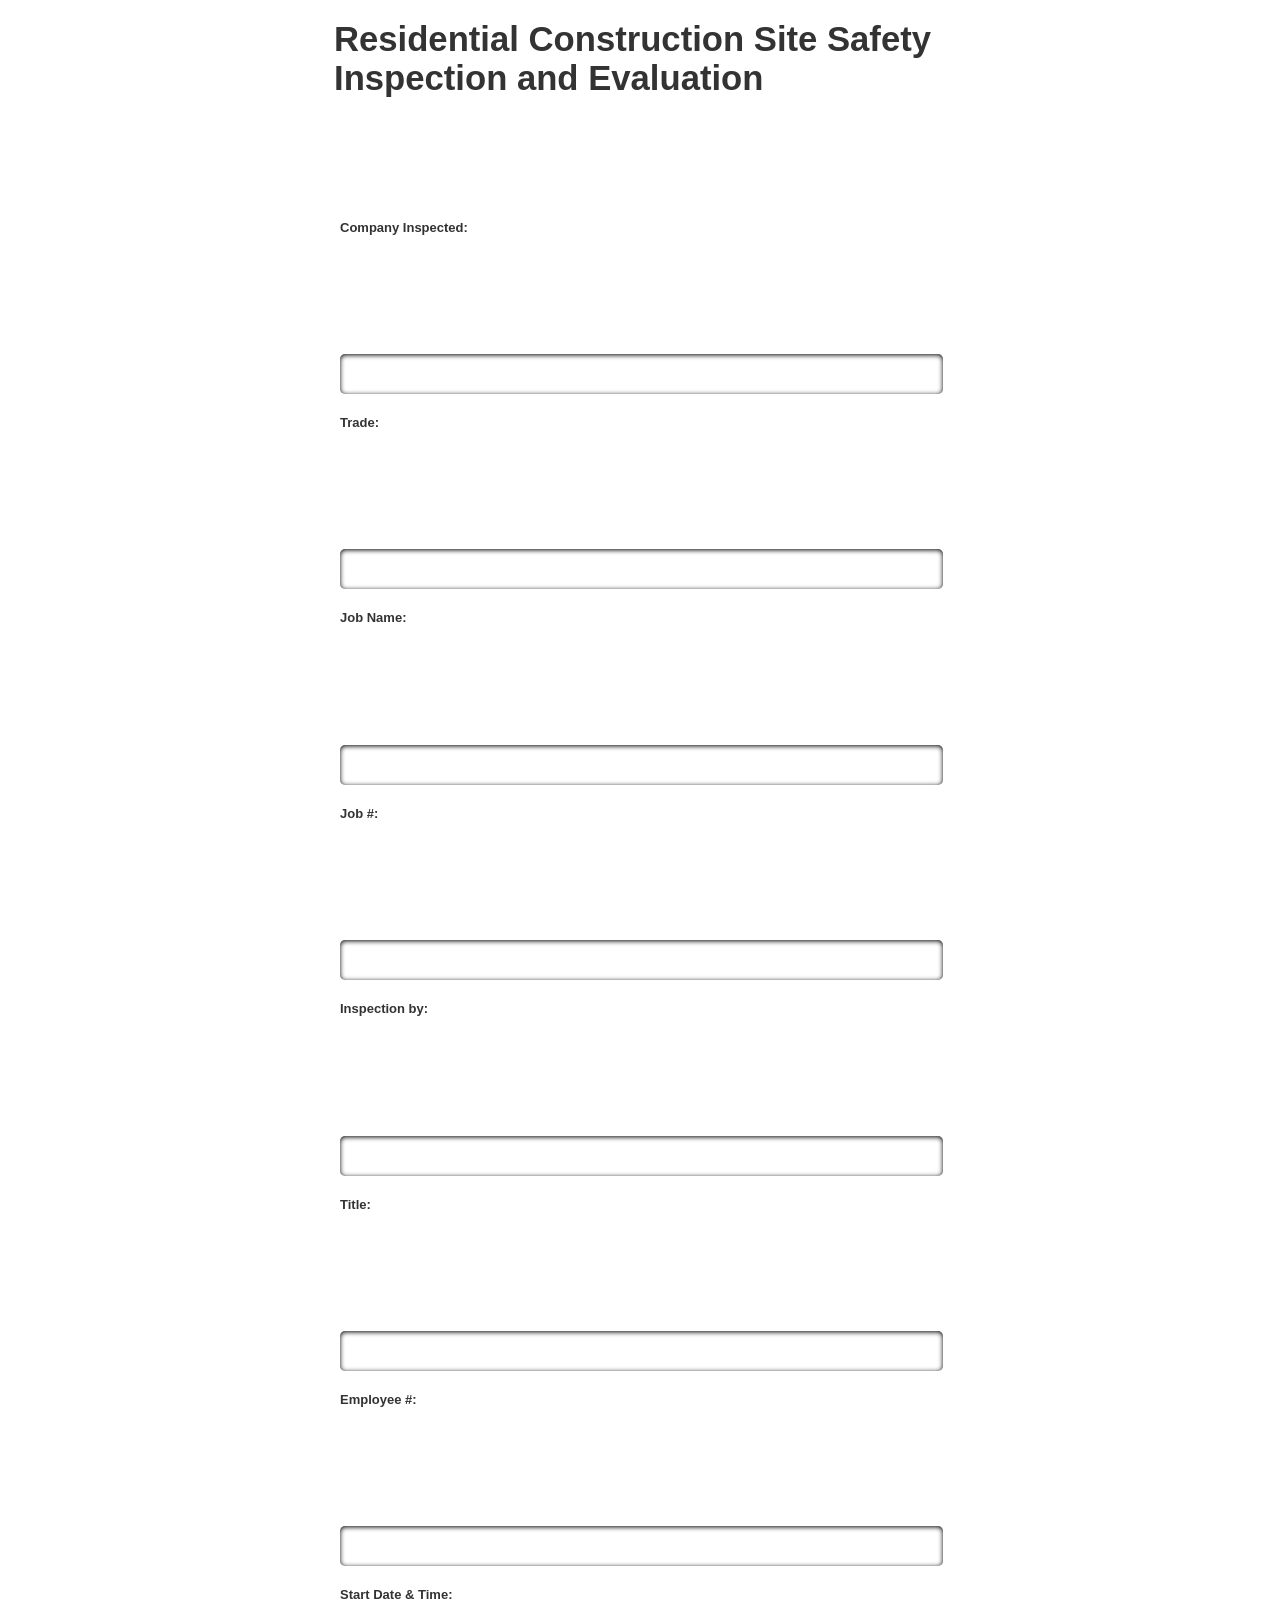
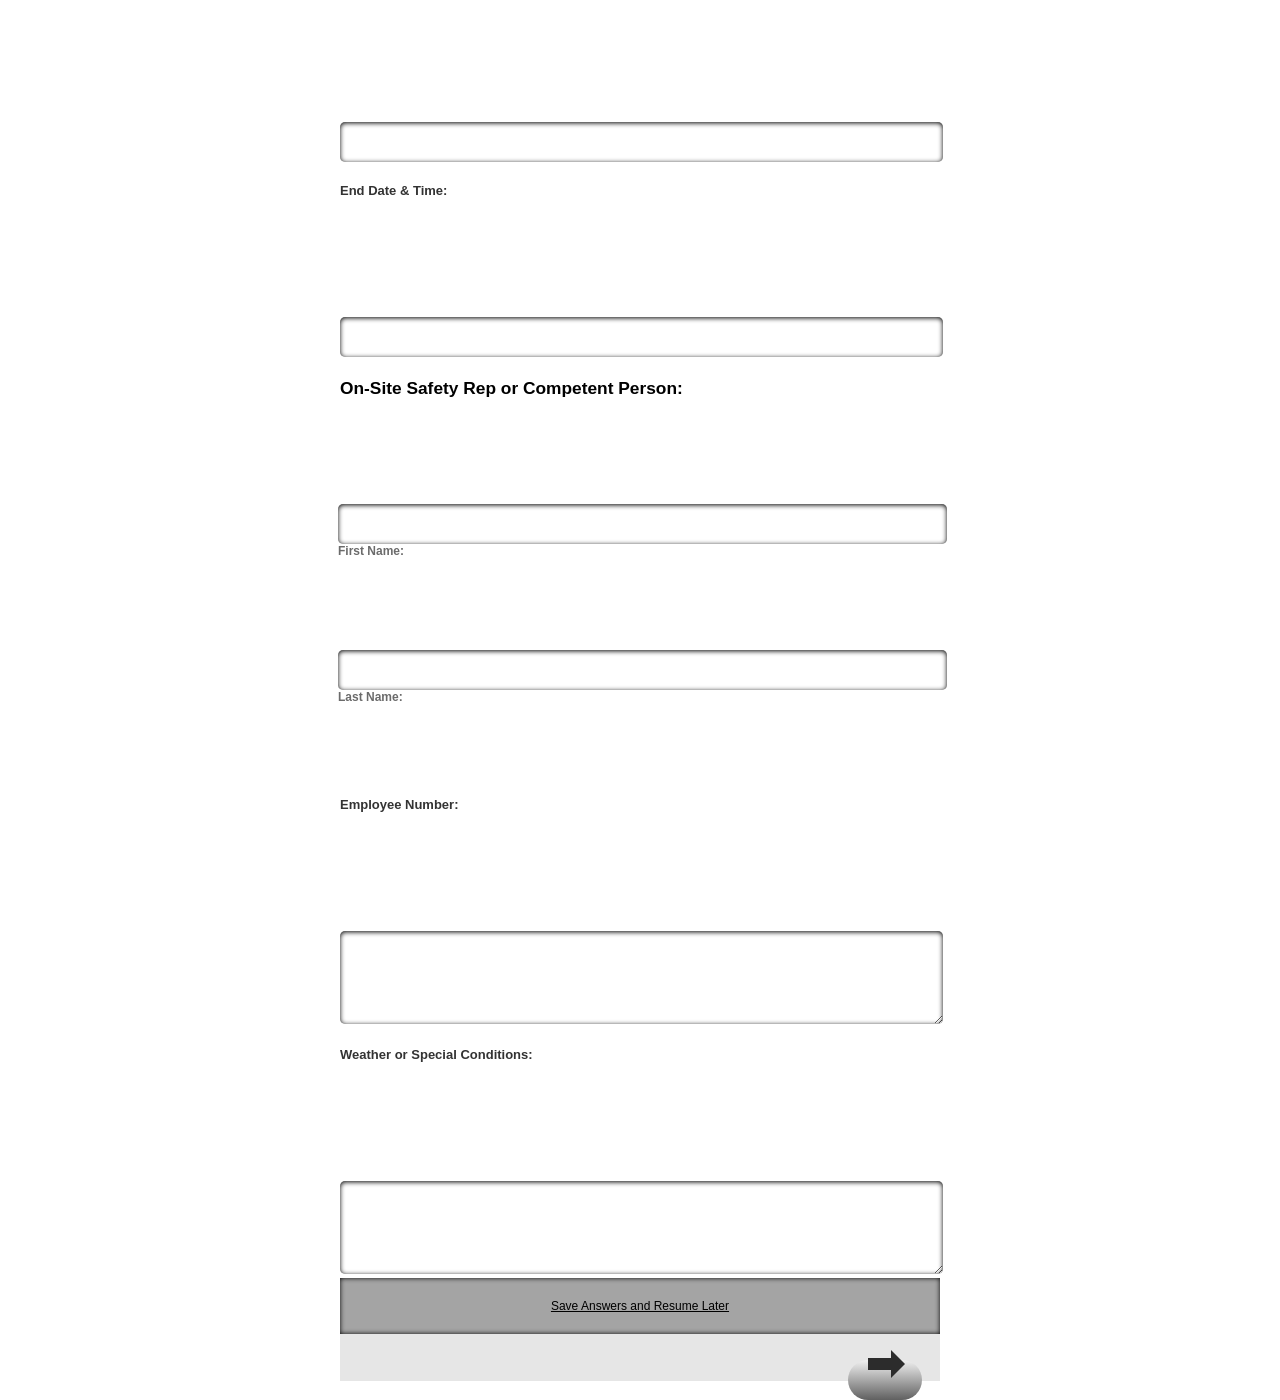
<file: www/index.html>
<!DOCTYPE html>
<html>
<head>
	<title>Local Data Test</title>
	<link href="style/style.css" rel="stylesheet"/>
	<script>
	

	</script>
</head>
<body>

	<div class="center pageOne container page">
			<h1>Residential Construction Site Safety Inspection and Evaluation</h1>
		<form>
			<div class="label">Company Inspected:</div> <input type="text" id="company" class="input"/><br/><br/>
			<div class="label">Trade:</div> <input type="text" id="trade" class="input"/><br/><br/>
			<div class="label">Job Name:</div> <input type="text" id="jobName" class="input"/><br/><br/>
			<div class="label">Job #:</div> <input type="text" id="jobNum" class="input"/><br/><br/>
			<div class="label">Inspection by:</div> <input type="text" id="inspBy" class="input"/> <br/><br/>
			<div class="label">Title:</div> <input type="text" id="title" class="input"/><br/><br/>
			<div class="label">Employee #:</div> <input type="text" id="empNum" class="input"/><br/><br/>
			<div class="label">Start Date &amp; Time:</div> <input type="text" id="datetimepicker" class="input beginTime"/><br/><br/>
			<div class="label">End Date &amp; Time:</div> <input type="text" id="datetimepicker2" class="input endTime"/><br/><br/>
			<div class="on-site">On-Site Safety Rep or Competent Person:</div><br/>
				<div class="underling"><input type="text" id="repFirst" class="input"/><div class="on-site-label">First Name:</div></div><br/><br/>
				<div class="underling"><input type="text" id="repLast" class="input"/><div class="on-site-label">Last Name:</div></div><br/><br/>
			<div class="label">Employee Number:</div><textarea type="text" id="employeeNum" class="textArea"></textarea>
			<div class="label">Weather or Special Conditions:</div><textarea type="text" id="weatherCom" class="textArea"></textarea>
			<br/><br/><br/><br/>
			<div class="after-form">
                        <input type="button" id="btnSaveLater" value="Save Answers and Resume Later" onclick="storeLocalContent()"/>
			<div class="arrowright"></div><input type="button" class="btn" id="btnSave" onclick="storeLocalContent()"/>
			<!-- <input type="button" value="Clear Memory" class="btn" id="btnClear" onclick="clearLocalContent()"/> -->
			</div>
		</form>


	
   

    </div>
  

</body>
<link rel="stylesheet" type="text/css" href="vendor/dateTimePicker/jquery.datetimepicker.css"/ >
<script src="vendor/jquery.js"></script>
<script type="text/javascript" src="vendor/transit/jquery.transit.min.js"></script>
<script src="vendor/dateTimePicker/jquery.datetimepicker.js"></script>
<script src="script/app.js" type="text/javascript"></script>
<script>
	jQuery('#datetimepicker').datetimepicker();
	jQuery('#datetimepicker2').datetimepicker();
</script>
</html>
</file>
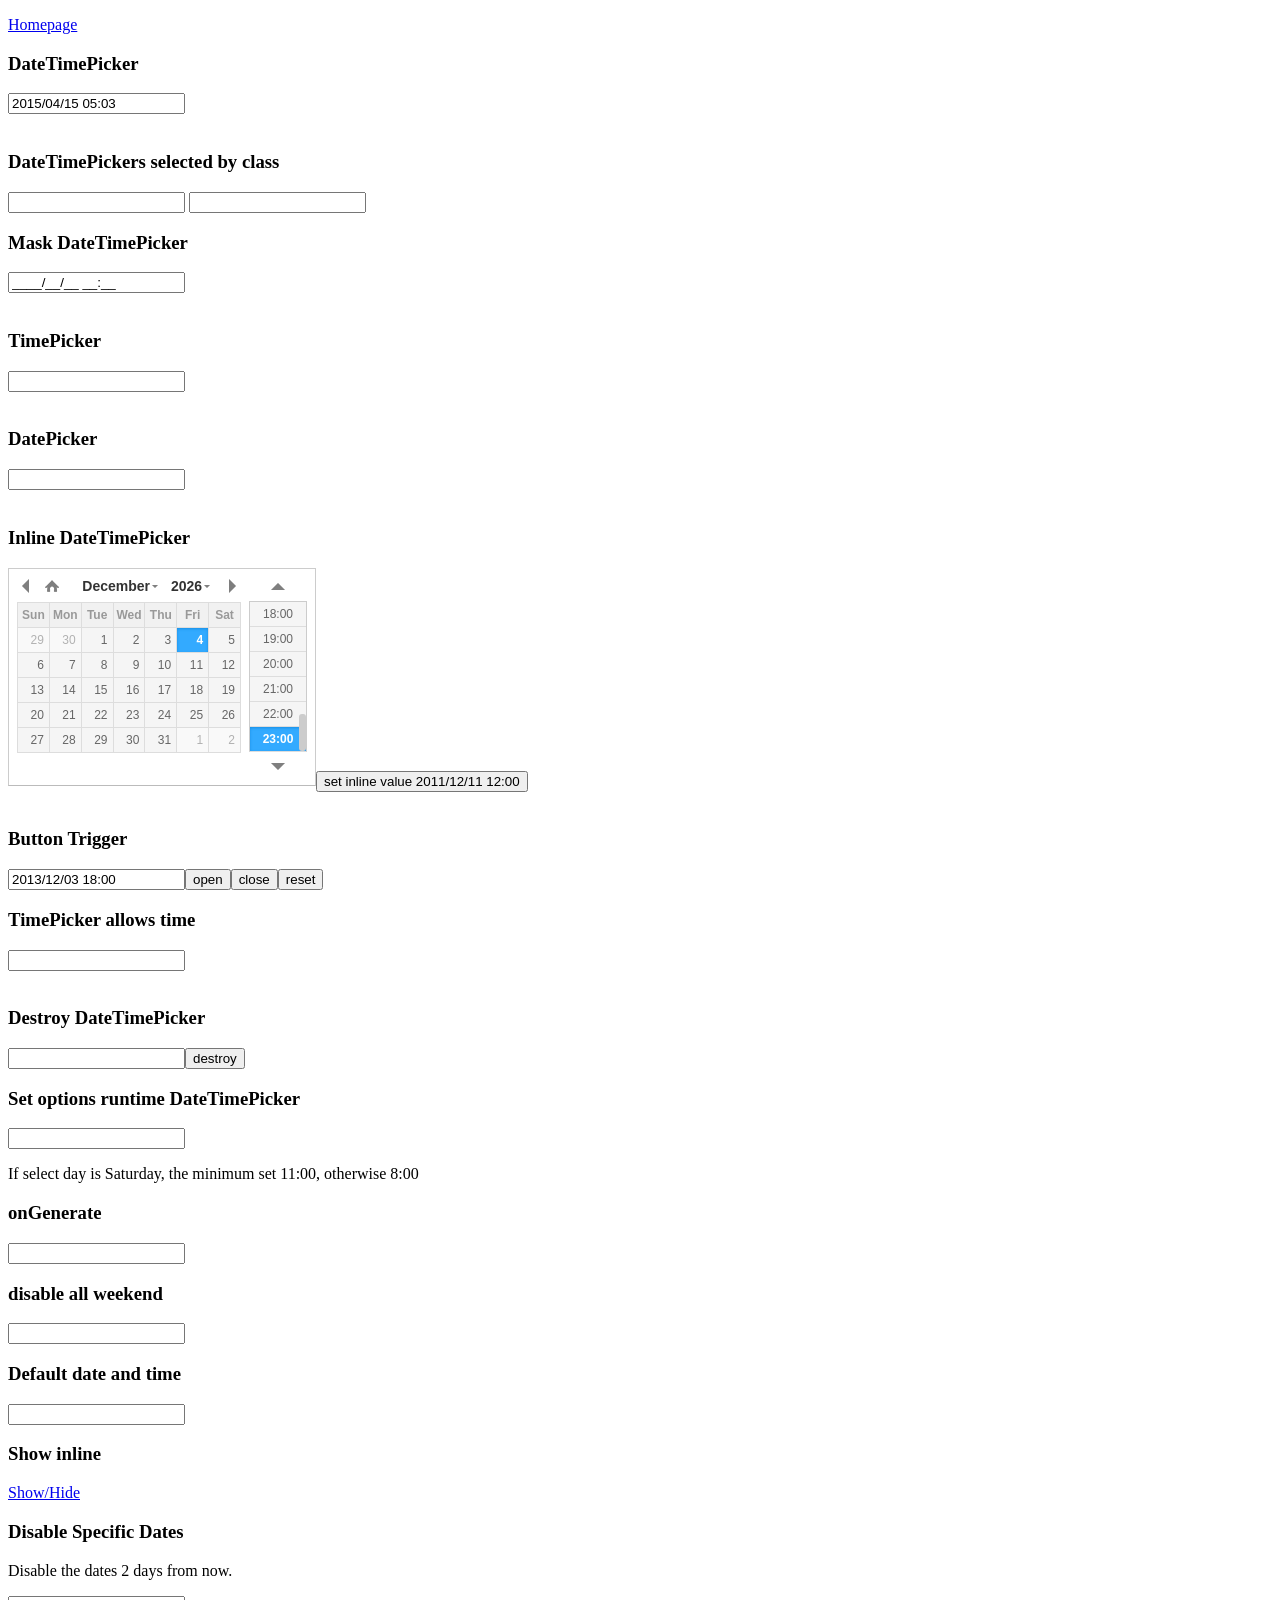
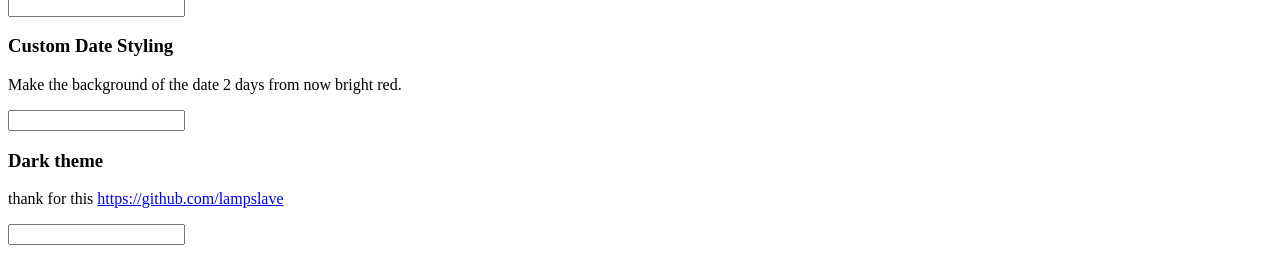
<file: vendor/dateTimePicker/index.html>
<!DOCTYPE html>
<html lang="en">
<head>
<meta http-equiv="content-type" content="text/html; charset=utf-8"/>
<link rel="stylesheet" type="text/css" href="./jquery.datetimepicker.css"/>
<style type="text/css">

.custom-date-style {
	background-color: red !important;
}

</style>
</head>
<body>
	
	<p><a href="http://xdsoft.net/jqplugins/datetimepicker/">Homepage</a></p>
	<h3>DateTimePicker</h3>
	<input type="text" value="" id="datetimepicker"/><br><br>
  <h3>DateTimePickers selected by class</h3>
	<input type="text" class="some_class" value="" id="some_class_1"/>
	<input type="text" class="some_class" value="" id="some_class_2"/>
	<h3>Mask DateTimePicker</h3>
	<input type="text" value="" id="datetimepicker_mask"/><br><br>
	<h3>TimePicker</h3>
	<input type="text" id="datetimepicker1"/><br><br>
	<h3>DatePicker</h3>
	<input type="text" id="datetimepicker2"/><br><br>
	<h3>Inline DateTimePicker</h3>
	<!--<div id="console" style="background-color:#fff;color:red">sdfdsfsdf</div>-->
	<input type="text" id="datetimepicker3"/><input type="button" onclick="$('#datetimepicker3').datetimepicker({value:'2011/12/11 12:00'})" value="set inline value 2011/12/11 12:00"/><br><br>
	<h3>Button Trigger</h3>
	<input type="text" value="2013/12/03 18:00" id="datetimepicker4"/><input id="open" type="button" value="open"/><input id="close" type="button" value="close"/><input id="reset" type="button" value="reset"/>
	<h3>TimePicker allows time</h3>
	<input type="text" id="datetimepicker5"/><br><br>
	<h3>Destroy DateTimePicker</h3>
	<input type="text" id="datetimepicker6"/><input id="destroy" type="button" value="destroy"/>
	<h3>Set options runtime DateTimePicker</h3>
	<input type="text" id="datetimepicker7"/>
	<p>If select day is Saturday, the minimum set 11:00, otherwise 8:00</p>
	<h3>onGenerate</h3>
	<input type="text" id="datetimepicker8"/>
	<h3>disable all weekend</h3>
	<input type="text" id="datetimepicker9"/>
	<h3>Default date and time </h3>
	<input type="text" id="default_datetimepicker"/>
	<h3>Show inline</h3>
	<a href="javascript:void(0)" onclick="var si = document.getElementById('show_inline').style; si.display = (si.display=='none')?'block':'none';return false; ">Show/Hide</a>
	<div id="show_inline" style="display:none">
		<input type="text" id="datetimepicker10"/>
	</div>
	<h3>Disable Specific Dates</h3>
	<p>Disable the dates 2 days from now.</p>
	<input type="text" id="datetimepicker11"/>
	<h3>Custom Date Styling</h3>
	<p>Make the background of the date 2 days from now bright red.</p>
	<input type="text" id="datetimepicker12"/>
	<h3>Dark theme</h3>
	<p>thank for this <a href="https://github.com/lampslave">https://github.com/lampslave</a></p>
	<input type="text" id="datetimepicker_dark"/>
</body>
<script src="./jquery.js"></script>
<script src="./jquery.datetimepicker.js"></script>
<script>/*
window.onerror = function(errorMsg) {
	$('#console').html($('#console').html()+'<br>'+errorMsg)
}*/
$('#datetimepicker').datetimepicker({
dayOfWeekStart : 1,
lang:'en',
disabledDates:['1986/01/08','1986/01/09','1986/01/10'],
startDate:	'1986/01/05'
});
$('#datetimepicker').datetimepicker({value:'2015/04/15 05:03',step:10});

$('.some_class').datetimepicker();

$('#default_datetimepicker').datetimepicker({
	formatTime:'H:i',
	formatDate:'d.m.Y',
	defaultDate:'8.12.1986', // it's my birthday
	defaultTime:'10:00',
	timepickerScrollbar:false
});

$('#datetimepicker10').datetimepicker({
	step:5,
	inline:true
});
$('#datetimepicker_mask').datetimepicker({
	mask:'9999/19/39 29:59'
});

$('#datetimepicker1').datetimepicker({
	datepicker:false,
	format:'H:i',
	step:5
});
$('#datetimepicker2').datetimepicker({
	yearOffset:222,
	lang:'ch',
	timepicker:false,
	format:'d/m/Y',
	formatDate:'Y/m/d',
	minDate:'-1970/01/02', // yesterday is minimum date
	maxDate:'+1970/01/02' // and tommorow is maximum date calendar
});
$('#datetimepicker3').datetimepicker({
	inline:true
});
$('#datetimepicker4').datetimepicker();
$('#open').click(function(){
	$('#datetimepicker4').datetimepicker('show');
});
$('#close').click(function(){
	$('#datetimepicker4').datetimepicker('hide');
});
$('#reset').click(function(){
	$('#datetimepicker4').datetimepicker('reset');
});
$('#datetimepicker5').datetimepicker({
	datepicker:false,
	allowTimes:['12:00','13:00','15:00','17:00','17:05','17:20','19:00','20:00'],
	step:5
});
$('#datetimepicker6').datetimepicker();
$('#destroy').click(function(){
	if( $('#datetimepicker6').data('xdsoft_datetimepicker') ){
		$('#datetimepicker6').datetimepicker('destroy');
		this.value = 'create';
	}else{
		$('#datetimepicker6').datetimepicker();
		this.value = 'destroy';
	}
});
var logic = function( currentDateTime ){
	if( currentDateTime.getDay()==6 ){
		this.setOptions({
			minTime:'11:00'
		});
	}else
		this.setOptions({
			minTime:'8:00'
		});
};
$('#datetimepicker7').datetimepicker({
	onChangeDateTime:logic,
	onShow:logic
});
$('#datetimepicker8').datetimepicker({
	onGenerate:function( ct ){
		$(this).find('.xdsoft_date')
			.toggleClass('xdsoft_disabled');
	},
	minDate:'-1970/01/2',
	maxDate:'+1970/01/2',
	timepicker:false
});
$('#datetimepicker9').datetimepicker({
	onGenerate:function( ct ){
		$(this).find('.xdsoft_date.xdsoft_weekend')
			.addClass('xdsoft_disabled');
	},
	weekends:['01.01.2014','02.01.2014','03.01.2014','04.01.2014','05.01.2014','06.01.2014'],
	timepicker:false
});
var dateToDisable = new Date();
	dateToDisable.setDate(dateToDisable.getDate() + 2);
$('#datetimepicker11').datetimepicker({
	beforeShowDay: function(date) {
		if (date.getMonth() == dateToDisable.getMonth() && date.getDate() == dateToDisable.getDate()) {
			return [false, ""]
		}

		return [true, ""];
	}
});
$('#datetimepicker12').datetimepicker({
	beforeShowDay: function(date) {
		if (date.getMonth() == dateToDisable.getMonth() && date.getDate() == dateToDisable.getDate()) {
			return [true, "custom-date-style"];
		}

		return [true, ""];
	}
});
$('#datetimepicker_dark').datetimepicker({theme:'dark'})


</script>
</html>
</file>
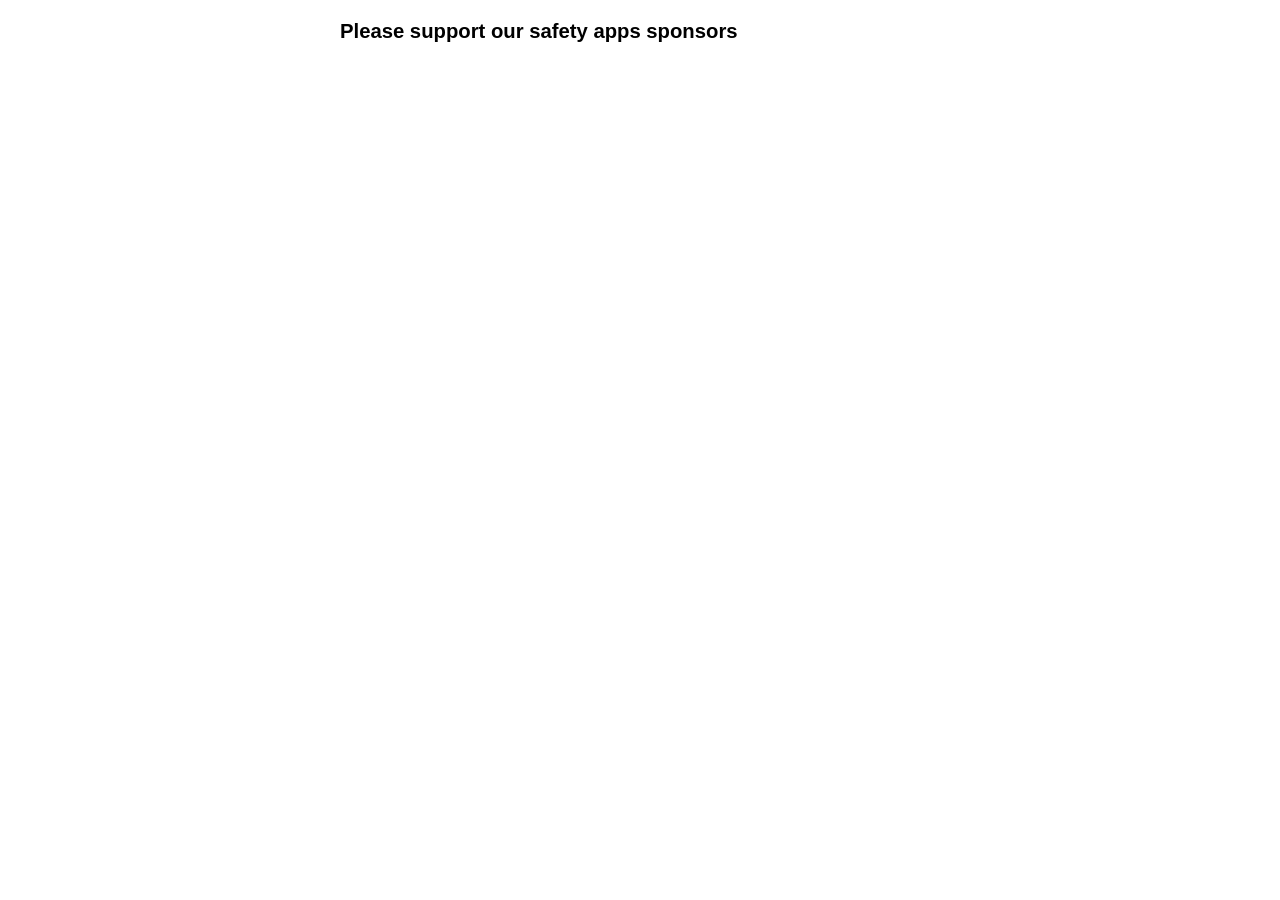
<file: www/home.html>
<!DOCTYPE html>
<html>
<head>
	<title>Home Page</title>
	<link href="style/style.css" rel="stylesheet"/>
	<script>
	

	</script>
</head>
<body>

	<div class="center home container page">
			<h3>Please support our safety apps sponsors</h3>
		<div class="logo">
			<div class="logo-row">
				<div class="logo_cell">
				<!--Wells Forgo logo-->
				</div>
				<div class="logo_cell">
				<!--Placeholder-->
				</div>
			</div>
			<div class="logo-row">
				<div class="logo_cell">
				<!--Placeholder-->
				</div>
				<div class="logo_cell">
				<!--Placeholder-->
				</div>
			</div>
		</div>


	
   

    </div>
  

</body>
<link rel="stylesheet" type="text/css" href="vendor/dateTimePicker/jquery.datetimepicker.css"/ >
<script src="vendor/jquery.js"></script>
<script type="text/javascript" src="vendor/transit/jquery.transit.min.js"></script>
<script src="vendor/dateTimePicker/jquery.datetimepicker.js"></script>
<script src="script/app.js" type="text/javascript"></script>
<script>
	jQuery('#datetimepicker').datetimepicker();
	jQuery('#datetimepicker2').datetimepicker();
</script>
</html>
</file>
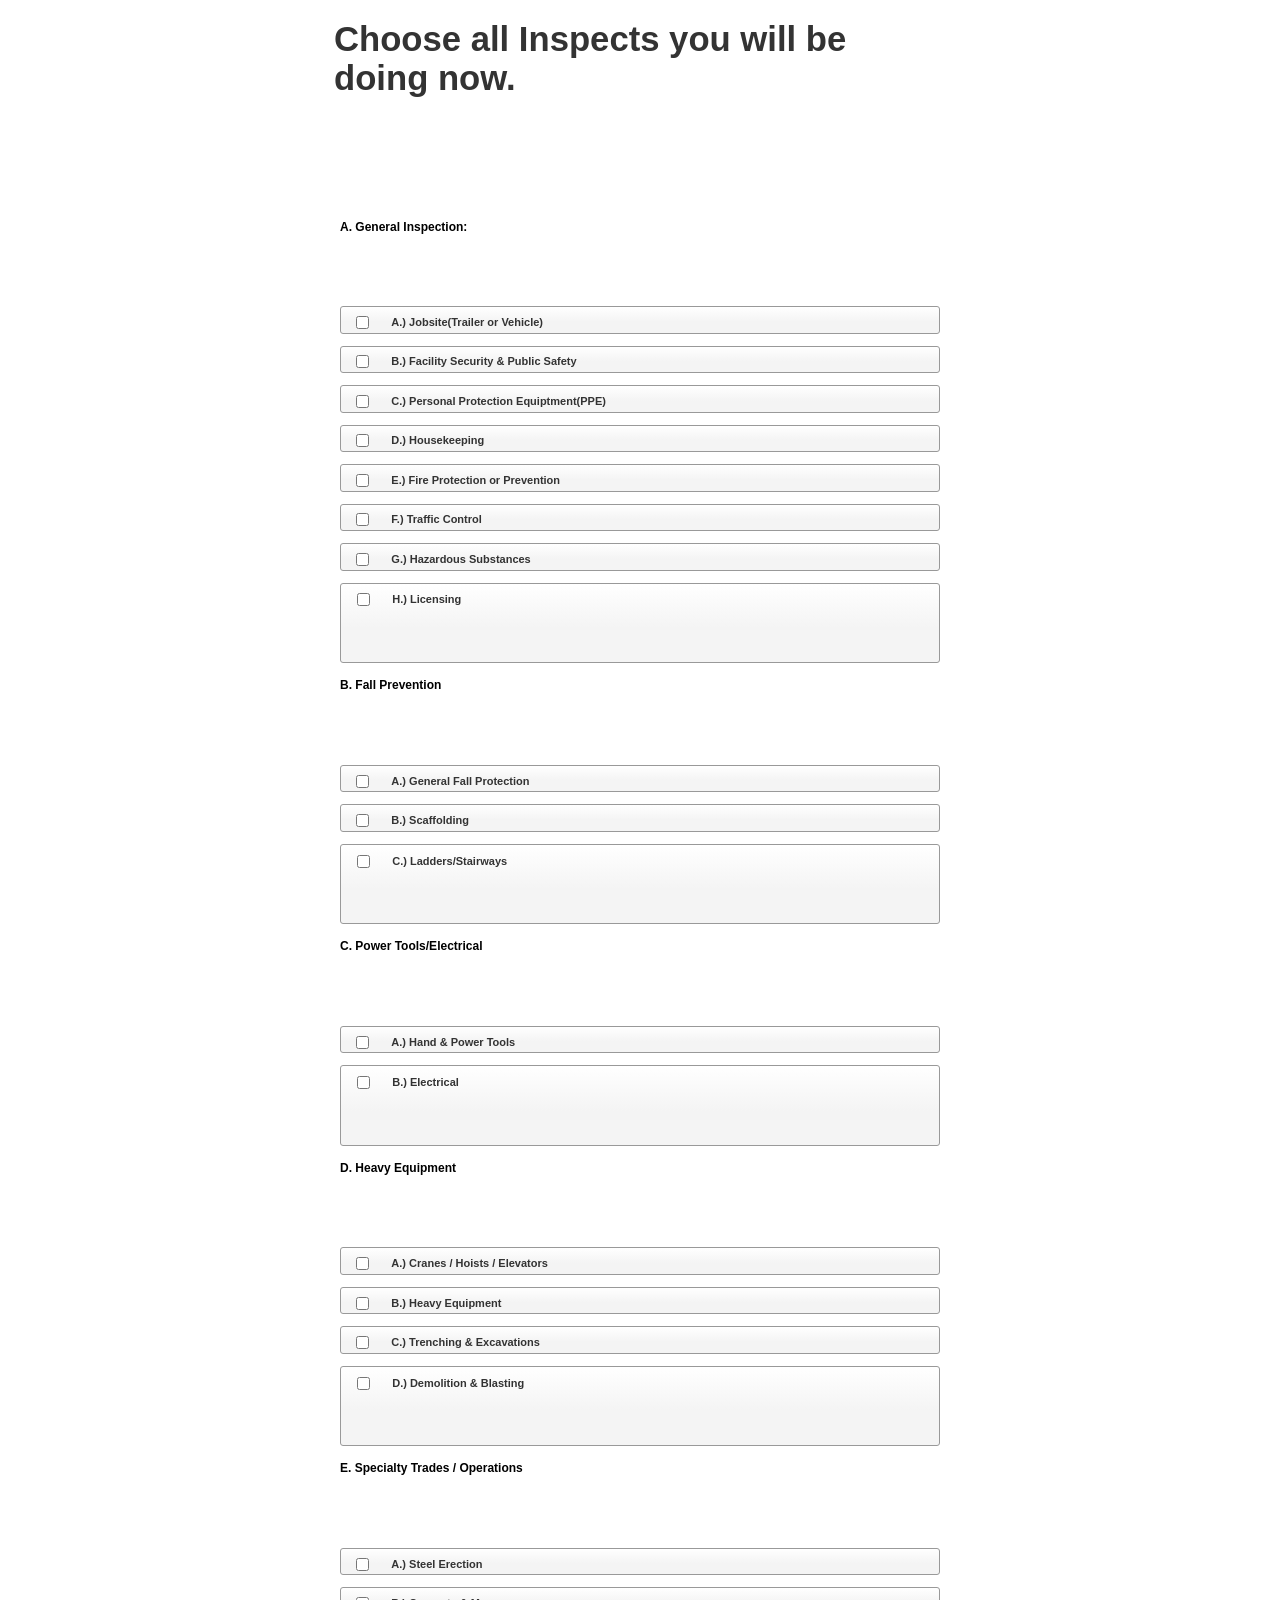
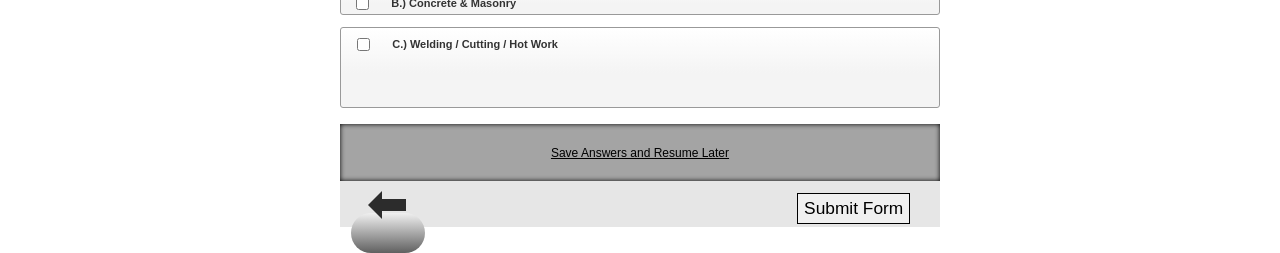
<file: www/pageTwo.html>
<!DOCTYPE html>
<html>
<head>
	<title>Local Data Test</title>
	<link href="style/style.css" rel="stylesheet"/>
	<script>
function goBack() {
    window.history.back()
}
</script>
</head>
<body>

<div class="center pageTwo container page">
			<h1>Choose all Inspects you will be doing now.</h1>
		<form>
			<h3>A. General Inspection:</h3>
			       <div class="form-label"><input type="checkbox" class="check" name="option1" id="jobsite" value="JobsiteInspection"> <div class="label-inset">A.) Jobsite(Trailer or Vehicle)</div></div>
				<div class="form-label"><input type="checkbox" class="check" name="option1" id="facility" value="FacilitySecurity"> <div class="label-inset">B.) Facility Security &amp; Public Safety</div></div>
				<div class="form-label"><input type="checkbox" class="check" name="option1" id="ppe" value="PPE"> <div class="label-inset">C.) Personal Protection Equiptment(PPE)</div></div>
				<div class="form-label"><input type="checkbox" class="check" name="option1" id="housekeeping" value="housekeeping"> <div class="label-inset">D.) Housekeeping</div></div>
				<div class="form-label"><input type="checkbox" class="check" name="option1" id="fireProtection" value="FireProtection"> <div class="label-inset">E.) Fire Protection or Prevention</div></div>
				<div class="form-label"><input type="checkbox" class="check" name="option1" id="traffic" value="TrafficControl"> <div class="label-inset">F.) Traffic Control</div></div>
				<div class="form-label"><input type="checkbox" class="check" name="option1" id="hazardSubs" value="HazardousSubstances"> <div class="label-inset">G.) Hazardous Substances</div></div>
			         <div class="form-label-last"><input type="checkbox" class="check" name="option1" id="licensing" value="licensing"> <div class="label-inset">H.) Licensing</div></div><br>
			<h3>B. Fall Prevention</h3>
			<div class="form-label"><input type="checkbox" class="check" name="option1" id="generalFall" value="GeneralFall"> <div class="label-inset">A.) General Fall Protection</div></div>
			<div class="form-label"><input type="checkbox" class="check" name="option1" id="scaffold" value="Scaffolding"> <div class="label-inset">B.) Scaffolding</div></div>
			<div class="form-label-last"><input type="checkbox" class="check" name="option1" id="ladder" value="LadderStair"> <div class="label-inset">C.) Ladders/Stairways</div></div><br>


			<h3>C. Power Tools/Electrical</h3>
			<div class="form-label"><input type="checkbox" class="check" name="option1" value="tools"> <div class="label-inset">A.) Hand &amp; Power Tools</div></div>
			<div class="form-label-last"><input type="checkbox" class="check" name="option1" value="electrical"> <div class="label-inset">B.) Electrical</div></div><br>


			<h3>D. Heavy Equipment</h3>
			<div class="form-label"><input type="checkbox" class="check" name="option1" value="cranes"> <div class="label-inset">A.) Cranes / Hoists / Elevators</div></div>
			<div class="form-label"><input type="checkbox" class="check" name="option1" value="heavyEquip"> <div class="label-inset">B.) Heavy Equipment</div></div>
			<div class="form-label"><input type="checkbox" class="check" name="option1" value="trenching"> <div class="label-inset">C.) Trenching &amp; Excavations</div></div>
			<div class="form-label-last"><input type="checkbox" class="check" name="option1" value="demolition"> <div class="label-inset">D.) Demolition &amp; Blasting</div></div><br>


			<h3>E. Specialty Trades / Operations</h3>
			<div class="form-label"><input type="checkbox" class="check" name="option1" value="steelErection"> <div class="label-inset">A.) Steel Erection</div></div>
			<div class="form-label"><input type="checkbox" class="check" name="option1" value="concrete"> <div class="label-inset">B.) Concrete &amp; Masonry</div></div>
			<div class="form-label-last"><input type="checkbox" class="check" name="option1" value="welding"> <div class="label-inset">C.) Welding / Cutting / Hot Work</div></div><br>

                        <div class="after-form">
                        <input type="button" id="btnSaveLater" value="Save Answers and Resume Later" onclick="storeLocalContent()"/>
			<input type="button" id="btnSave" value="Submit Form" onclick="storeLocalContent()"/>
			<div class="arrowleft"></div><input type="button" id="btnBack" onclick="goBack()"/></div>
			<!-- <input type="button" value="clear" id="btnClear" onclick="clearLocalContent()"/> -->
	</div>

</body>
<link rel="stylesheet" type="text/css" href="vendor/dateTimePicker/jquery.datetimepicker.css"/ >
<script src="vendor/jquery.js"></script>
<script type="text/javascript" src="vendor/transit/jquery.transit.min.js"></script>
<script src="vendor/dateTimePicker/jquery.datetimepicker.js"></script>
<script src="script/genInspect.js" type="text/javascript"></script>
<!-- <script src="script/fallPrevent.js" type="text/javascript"></script> -->
<!-- <script src="script/genInspect.js" type="text/javascript"></script>
<script src="script/genInspect.js" type="text/javascript"></script>
<script src="script/genInspect.js" type="text/javascript"></script> -->
<script>
	jQuery('#datetimepicker').datetimepicker();
	jQuery('#datetimepicker2').datetimepicker();
</script>
</html>
</file>
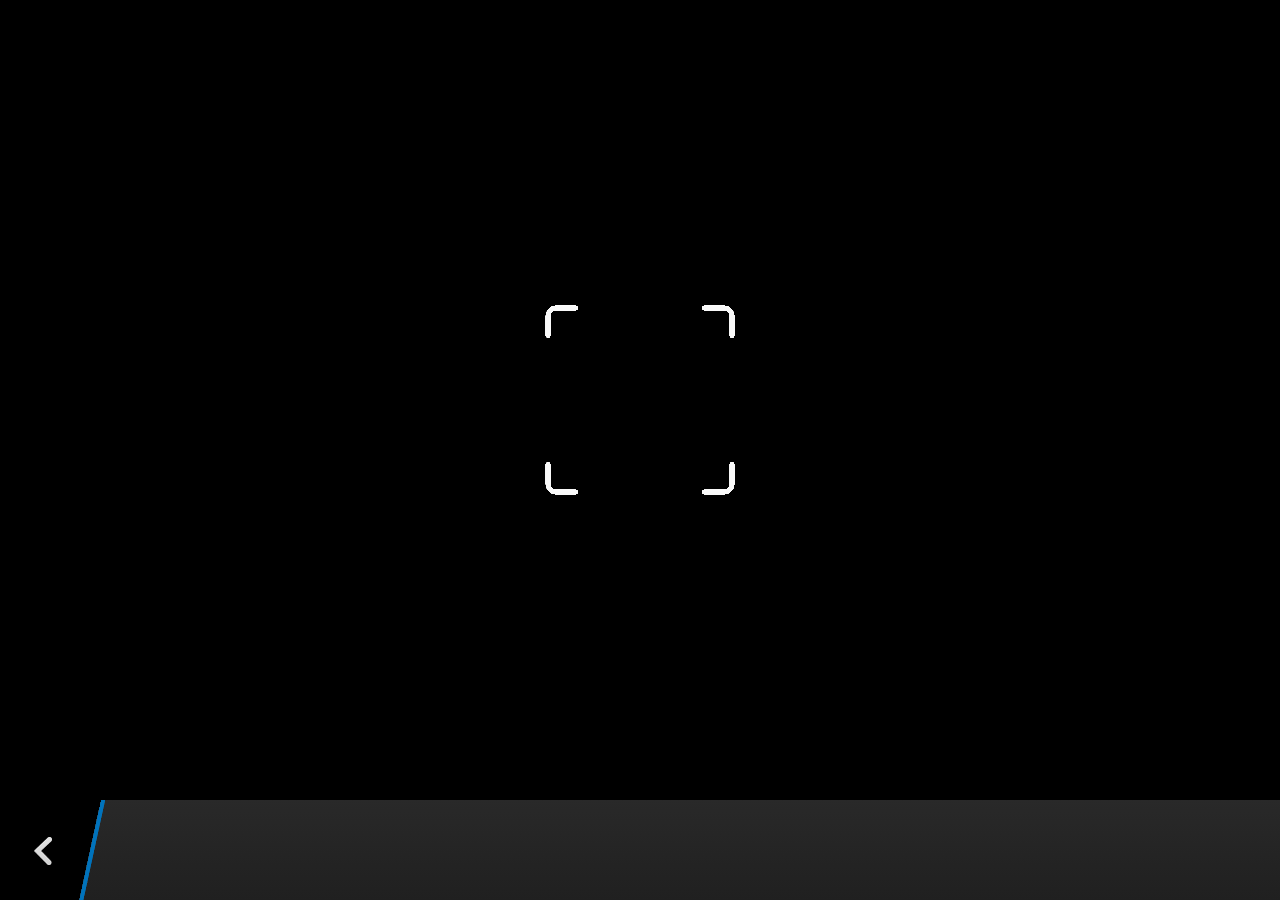
<file: plugins/org.apache.cordova.camera/www/blackberry10/assets/camera.html>
<!--
 Licensed under the Apache License, Version 2.0 (the "License");
 you may not use this file except in compliance with the License.
 You may obtain a copy of the License at

 http://www.apache.org/licenses/LICENSE-2.0

 Unless required by applicable law or agreed to in writing, software
 distributed under the License is distributed on an "AS IS" BASIS,
 WITHOUT WARRANTIES OR CONDITIONS OF ANY KIND, either express or implied.
 See the License for the specific language governing permissions and
 limitations under the License.
 -->
<!DOCTYPE HTML>
<html lang="en">
    <head>
        <meta charset="utf-8">
        <script src="camera.js" type="text/javascript"></script>
        <script>
            var meta = document.createElement("meta");
            meta.setAttribute('name','viewport');
            meta.setAttribute('content','initial-scale='+ (1/window.devicePixelRatio) + ',user-scalable=no');
            document.getElementsByTagName('head')[0].appendChild(meta);
        </script>
    </head>
    <style type="text/css">
        body {
            background-color: black;
        }
        .action-bar {
            position: fixed;
            left: 0px;
            bottom: 0px;
            height: 100px;
            width: 100%;
            background-image: linear-gradient(rgb(41, 41, 41), rgb(32, 32, 32));
        }
        .action-bar-back {
            width: 78px;
            height: 100px;
            background-color: black;
        }
        .action-bar-divider {
            position: fixed;
            bottom: 0px;
            left: 78px;
            width: 28px;
            height: 100px;
            background-image: url([data-uri]);
        }
        .action-bar-back-button {
            position: fixed;
            bottom: 35px;
            left: 34px;
            width: 18px;
            height: 28px;
            background-image: url([data-uri]);
        }
        .camera-cross-hairs {
            position: fixed;
            top: 50%;
            left: 50%;
            -webkit-transform: translate(-50%, -147px);
            width: 194px;
            height: 195px;
            background-image: url([data-uri]); 
        }
    </style>
    <body>
        <div id="camera">
            <video id="v"></video>
            <div class="camera-cross-hairs"></div>
        </div>
        <canvas id="c" style="display: none;"></canvas>
        <div class="action-bar">
            <div id="back" class="action-bar-back">
                <div class="action-bar-back-button"></div>
            </div>
            <div class="action-bar-divider"></div>
        </div>
    </body>
</html>
</file>
<file: www/style/style.css>
*{
	margin:0;
	padding:0;
	font-family: Arial, helvetica, sans-serif;
}

body{
	font-size:13pt;
	font-weight: bold;
	background:white;
}

.container{
	max-width:600px;
	padding:20px;
	background:white;
}



.container h1{
	font-size: 26pt;
	color: #333333;
	margin-left: -1%;
}

.center{
	margin:0 auto;
}

form{
	margin-top: 12px;
}

.input {
	width: 100%;
	height: 40px;
	font-size: 13pt;
	padding-left: 3px;
	border: 0px solid black;
	font-weight: normal;
	box-shadow: inset 0px 1px 5px black;
	border-radius: 5px;
}

.underling{
	width: 101%;
        margin-left: -2px;
}

.label {
         margin-bottom: 5%;
font-size: 13px;
background: none !important;
color: #333333 !important;
text-shadow: none !important;
}

.pageTwo .form-label {
	margin-bottom: -13%;
	  margin-top: 15%;
font-size: 13px;
color: #333333 !important;
text-shadow: none !important;
border: 1px solid #999999;
border-radius: 3px;
padding: 4px;
padding-bottom: 8px;
background: #ffffff;
background: -moz-linear-gradient(top, #ffffff 0%, #f4f4f4 57%);
background: -webkit-gradient(linear, left top, left bottom, color-stop(0%,#ffffff), color-stop(57%,#f4f4f4));
background: -webkit-linear-gradient(top, #ffffff 0%,#f4f4f4 57%);
background: -o-linear-gradient(top, #ffffff 0%,#f4f4f4 57%);
background: -ms-linear-gradient(top, #ffffff 0%,#f4f4f4 57%);
background: linear-gradient(to bottom, #ffffff 0%,#f4f4f4 57%);
filter: progid:DXImageTransform.Microsoft.gradient( startColorstr='#ffffff', endColorstr='#f4f4f4',GradientType=0 );
}

.pageTwo .form-label-last {
	margin-bottom:5%;
	  margin-top: 15%;
font-size: 13px;
color: #333333 !important;
text-shadow: none !important;
border: 1px solid #999999;
border-radius: 3px;
padding: 4px;
padding-bottom: 8px;
background: #ffffff;
background: -moz-linear-gradient(top, #ffffff 0%, #f4f4f4 57%);
background: -webkit-gradient(linear, left top, left bottom, color-stop(0%,#ffffff), color-stop(57%,#f4f4f4));
background: -webkit-linear-gradient(top, #ffffff 0%,#f4f4f4 57%);
background: -o-linear-gradient(top, #ffffff 0%,#f4f4f4 57%);
background: -ms-linear-gradient(top, #ffffff 0%,#f4f4f4 57%);
background: linear-gradient(to bottom, #ffffff 0%,#f4f4f4 57%);
filter: progid:DXImageTransform.Microsoft.gradient( startColorstr='#ffffff', endColorstr='#f4f4f4',GradientType=0 );
}
.label-inset {
  margin-left: 10%;
margin-top: -8%;
 font-size: 11px;
}

.pageTwo .check {
	margin-bottom:3%;
	height: 13px;
         width: 13px;
           margin-left: 3%;
  margin-top: 1%;
}
.on-site-label {
	font-size: 12px;
        color: #6B6B6B;
}

.textArea{
	width:100%;
	height:90px;
	font-size:13pt;
	padding:3px 0 0 3px;
	border: 0px solid black;
	font-weight: normal;
	box-shadow: inset 0px 1px 5px black;
	border-radius: 5px;
	margin-bottom: 3%;
}

.arrowright {
background: #2C2C2C;
font-size: 12px;
position: relative;
width: 2.5em;
height: 1em;
margin-left: 16em;
margin-top: 9%;
z-index: 194;
}

.arrowright::before {
bottom: -0.666em;
left: 2.2em;
margin-left: -10%;
position: absolute;
border-left: 1.2em solid #2C2C2C;
border-top: 1.2em solid rgba(44, 44, 44, 0);
border-bottom: 1.2em solid rgba(44, 44, 44, 0);
content: "";
}

.arrowleft {
background: #2C2C2C;
font-size: 12px;
position: relative;
width: 2.5em;
height: 1em;
margin-left: 3em;
margin-top: -8%;
z-index: 211;
}

.arrowleft::before {
bottom: -0.66666666em;
right: 2em;
position: absolute;
border-right: 1.2em solid #2C2C2C;
border-top: 1.2em solid rgba(44, 44, 44, 0);
border-bottom: 1.2em solid rgba(44, 44, 44, 0);
content: "";
}

.after-form {
	background-color: #E6E6E6;
	height: 5em;
	margin-top: -5%;
}

.pageOne .after-form {
	background-color: #E6E6E6;
	height: 5em;
	margin-top: -21%;
}

#startTime,
#endTime{
	float:none;
	width:47.5%;
}

.float{
	width:60%;
	float:right;
}

.btn, button{
	border:3px solid black;
	background:white;
	color:black;
}

button{
	float:left;
	padding:5px;
	margin:20px 35px 0 0;
}

#btnClear{
	width:40%;
	height:40px;
	font-size: 16pt;
	float:left;
}

#btnSave{
	width: 3.5em;
height: 40px;
font-size: 16pt;
margin-left: 8em;
margin-top: -1.2em;
border-radius: 20px;
z-index: 0;
border: 0px;
background: rgba(240,240,240,1);
background: -moz-linear-gradient(top, rgba(240,240,240,1) 0%, rgba(96,96,96,1) 100%);
background: -webkit-gradient(left top, left bottom, color-stop(0%, rgba(240,240,240,1)), color-stop(100%, rgba(96,96,96,1)));
background: -webkit-linear-gradient(top, rgba(240,240,240,1) 0%, rgba(96,96,96,1) 100%);
background: -o-linear-gradient(top, rgba(240,240,240,1) 0%, rgba(96,96,96,1) 100%);
background: -ms-linear-gradient(top, rgba(240,240,240,1) 0%, rgba(96,96,96,1) 100%);
background: linear-gradient(to bottom, rgba(240,240,240,1) 0%, rgba(96,96,96,1) 100%);
filter: progid:DXImageTransform.Microsoft.gradient( startColorstr='#f0f0f0', endColorstr='#606060', GradientType=0 );
}

.pageTwo #btnSave {
	width: 6.5em;
  height: 31px;
  padding: 0px;
  font-size: 13pt;
  margin-left: auto;
  float: right;
  margin-right: 5%;
  margin-top: 1em;
  position: relative;
  border: 1px solid #000000 !important;
  border-radius: 0px !important;
  z-index: 0;
  background: rgba(240,240,240,1);
}

.pageTwo #btnBack{
	width: 3.5em;
height: 40px;
font-size: 16pt;
margin-left: 0.5em;
margin-top: -3em;
border-radius: 20px;
z-index: 10;
border: 0px;
background: rgba(240,240,240,1);
background: -moz-linear-gradient(top, rgba(240,240,240,1) 0%, rgba(96,96,96,1) 100%);
background: -webkit-gradient(left top, left bottom, color-stop(0%, rgba(240,240,240,1)), color-stop(100%, rgba(96,96,96,1)));
background: -webkit-linear-gradient(top, rgba(240,240,240,1) 0%, rgba(96,96,96,1) 100%);
background: -o-linear-gradient(top, rgba(240,240,240,1) 0%, rgba(96,96,96,1) 100%);
background: -ms-linear-gradient(top, rgba(240,240,240,1) 0%, rgba(96,96,96,1) 100%);
background: linear-gradient(to bottom, rgba(240,240,240,1) 0%, rgba(96,96,96,1) 100%);
filter: progid:DXImageTransform.Microsoft.gradient( startColorstr='#f0f0f0', endColorstr='#606060', GradientType=0 );
}

.pageTwo #btnSaveLater,
.pageOne #btnSaveLater {
width: 100%;
margin-top: -2em;
font-size: 12px;
background-color: #A4A4A4;
text-decoration: underline;
padding-top: 2%;
padding-bottom: 2%;
-moz-box-shadow: inset 0 0 5px #000000;
-webkit-box-shadow: inset 0 0 5px #000000;
box-shadow: inset 0 0 5px #000000;
border: 0px !important;
zoom: 1;
}

#ui-datepicker-div{
	background:#ffffff;
	border: 3px solid #000000;
}

.check{
	height:20px;
	width:20px;
}

.pageTwo h3 {
	font-size: 12px;
  margin-bottom: -12%;
}

/* .container h3 {
  font-size: 13px;
  color: #000000;
}
.form-section {
	display:table;
}
.form-checkbox {
	display:table-cell;
}
.pageTwo .label {
  font-size: 10px;
  display:table-column;
  float:left;
}
.form-row {
	display:table-row;
	clear:both;
} */

.home .logo
{
	width:100%;
	display:table;
	border:0px;
}
.home .logo-row
{
	display: table-row;
}
.home .logo-cell
{
	display: table-cell;
}
/* @media (min-width: 1000px)  {
	* 
	{
		height:62%;
	}
	form {
		margin-top: 180px;
	}
	.label-inset
	{
		margin-top: -5%;
	}
	.pageTwo h3 {
		margin-bottom: -5%;
	}
	.pageTwo .form-label 
	{
		padding: 3px;
  		padding-bottom: 6px;
  		height: 62%;
	}
} */
@media (orientation: landscape) {
		* 
	{
		height:65%;
	}
	form {
		margin-top: 39px;
	}
	.label-inset
	{
		margin-top: -5.5%;
	}
	.pageTwo h3 {
		margin-bottom: -18%;
	}
	.pageTwo .form-label 
	{
		padding: 3px;
  		margin-bottom: -13%;
  		height: 42%;
	}
	.pageTwo .form-label-last
	{
		padding: 4px;
  		height: 44%;
  		margin-bottom: -1%;
	}
	.pageTwo .after-form
	{
		margin-top:3%;	
	}
	.pageTwo #btnSave {
		margin-left: 22em;
  		margin-top: 0.5em;
	}
	.arrowleft {
		margin-top:-4%;
	}
	.pageTwo #btnBack {
		  margin-top: -1.4em;
	}
}
/*Generic 240, HTC Tattoo */ 
@media screen and (max-width:300px) {
	.pageTwo .check 
	{
		margin-left: 2%;
  		margin-top: 1%;
	}
	.label-inset {
		margin-left: 11%;
  		margin-top: -10%;
	}
	.pageOne #btnSave{
	    margin-left: 5.5em;
  margin-top: -1em;
	}
	.arrowright{
	 margin-left: 11.7em;
  margin-top: 10.5%;
	}
	
	.arrowleft {
	   margin-left: 2em;
  margin-top: 12%;
	}
	
	.pageTwo #btnBack {
	  margin-left: 0.4em;
  margin-top: -4em;
    width: 2.7em;
	}
}
/* All Nexus phones */ 
@media (min-width:301px) and (max-width:400px) {
	.label-inset {
	    margin-top: -6.5%;
	}
	.pageOne .after-form 
	{
	      margin-top: -11%;
	}
	.arrowright{
	  margin-left: 21.5em;
  margin-top: 8%;
	}
	.pageOne #btnSave{
	    margin-left: 11em;
	}
	
	.arrowleft {
	  margin-top: 7%;
	}
}
/*Generic 480*/
@media (min-width:401px) and (max-width:500px) {
	.label-inset {
	    margin-top: -6.5%;
	}
	.pageOne .after-form 
	{
	      margin-top: -11%;
	}
	.arrowright{
	  margin-left: 31.5em;
  margin-top: 6%;
	}
	.pageOne #btnSave{
	    margin-left: 16.7em;
	}
	.arrowleft{
	 margin-top: 5%;
	}
}
@media (min-width:501px) and (max-width:700px) {
	.label-inset {
	    margin-top: -5.5%;
	}
	.pageOne #btnSave{
	    margin-left:3%;
	}
	.arrowright{
	   margin-left:20em;
	}
}
/* HP Pre 3 */ 
@media (min-width:701px) and (max-width:750px) {
	.label-inset {
	    margin-left: 7%;
  	margin-top: -5.2%;
	}
	.arrowright{
	  margin-left:42em;
	    margin-top: 4%;
	}
	.pageOne #btnSave{
	    margin-left: 22.5em;
	}
	.pageOne .after-form 
	{
	    margin-top: -10%;
	}
}
/*iPad, Acer A500 */ 
@media (min-width:751px) {
	.pageTwo .check 
	{
		margin-left: 2%;
  		margin-top: 1%;
	}
	.label-inset {
		  margin-left: 8%;
  margin-top: -5.2%;
	}
	.pageOne #btnSave{
	      margin-left: 23.8em;
  margin-top: -2em;
	}
	.arrowright{
	   margin-left: 44em;
  margin-top: 4%;

	}
	.pageOne .after-form {
	    margin-top: -11%;
	}
	.pageTwo .form-label{
	  height:1.5em;
	}
	.pageTwo #btnBack{
	      margin-top: -1.2em;
	}
	
	.arrowleft{
	     margin-top: 3%;
	}
	
	.pageTwo #btnSave{
	  margin-top: 0.7em;
	}
}
/*
@media (orientation: portrait) {
		* 
	{
		height:auto;
	}
	form {
		margin-top: 11px;
	}
	.label-inset {
  		margin-left: 10%;
		margin-top: -8%;
 		font-size: 11px;
	}
	.pageTwo h3 {
		font-size: 12px;
		margin-bottom: 4%;
	}
	.pageTwo .form-label 
	{
		padding: 4px;
  		margin-bottom: -13%;
	}
	.pageTwo .after-form
	{
		margin-top: -5%;	
	}
	.pageTwo #btnSave {
		margin-left: 8em;
		margin-top: 1em;
	}
	.arrowleft {
		margin-top: -8%;
	}
	.pageTwo #btnBack {
		  margin-top: -3em;
	}
}
*/
</file>
